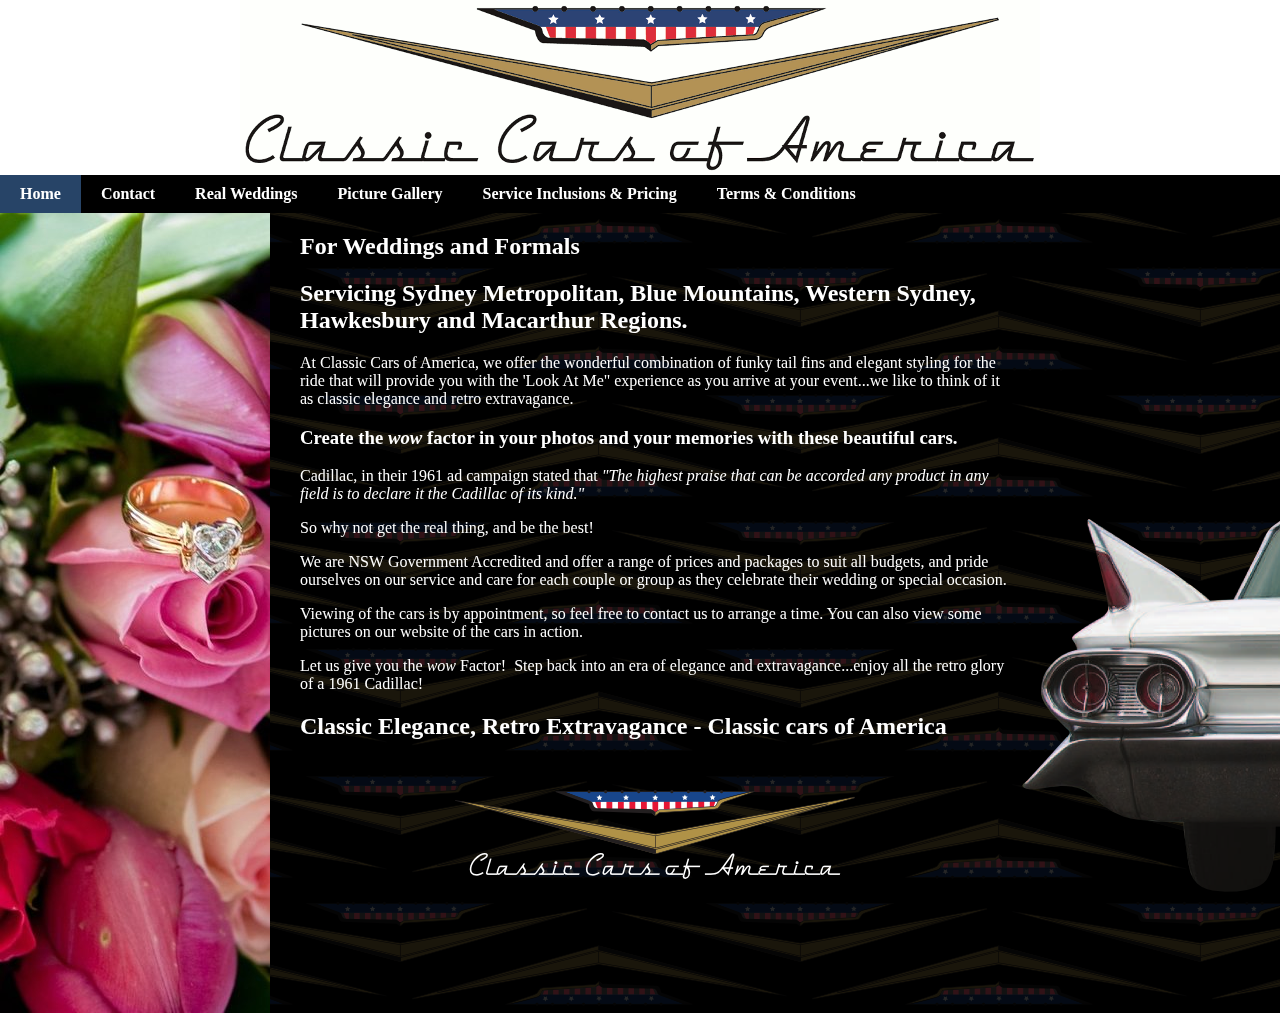
<file: index.html>
<!DOCTYPE html PUBLIC "-//W3C//DTD XHTML 1.0 Strict//EN" "http://www.w3.org/TR/xhtml1/DTD/xhtml1-strict.dtd">
<html xmlns="http://www.w3.org/1999/xhtml" lang="en">
  <head>
    
  
      <title>Classic Cars of America | Home</title>
      <link rel="stylesheet" href="media/css/main.css@v=0.0.1.css" />
      <!--[if lte IE 6]>
      <style type="text/css">
        #overlay{
	    position: absolute;
            top: 220px;
        }
      </style>
      <![endif]-->
    
  <script type="text/javascript" src="media/js/jquery-1.6.min.js"></script>
  <script type="text/javascript" src="media/js/jquery.lightbox-0.5.js"></script>
  <script type="text/javascript" src="media/js/jquery.cycle.js"></script>
  <link rel="stylesheet" type="text/css" href="media/css/jquery.lightbox-0.5.css" media="screen" />
  <script type="text/javascript">
    $(function() {
      $('.gallery a').lightBox();
    });
  </script>
  <script type="text/javascript" src="media/js/jquery.cycle.js"></script>
  <script type="text/javascript">
      $(document).ready(function() {
        $('#slideshow').cycle({
          fx: 'fade' // choose your transition type, ex: fade, scrollUp, shuffle, etc...
        });
      });
  </script>

    <script type="text/javascript">

  var _gaq = _gaq || [];
  _gaq.push(['_setAccount', 'UA-24249014-1']);
  _gaq.push(['_trackPageview']);

  (function() {
    var ga = document.createElement('script'); ga.type = 'text/javascript'; ga.async = true;
    ga.src = ('https:' == document.location.protocol ? 'https://ssl' : 'http://www') + '.google-analytics.com/ga.js';
    var s = document.getElementsByTagName('script')[0]; s.parentNode.insertBefore(ga, s);
  })();

    </script>
  </head>
  <body class="slideshow">
    

    <div id="header">
      <ul class="navigation">
        
        <li><a class="active" href="index.html">Home</a></li><li><a  href="contact/index.html">Contact</a></li><li><a  href="real-weddings/index.html">Real Weddings</a></li><li><a  href="picture-gallery/index.html">Picture Gallery</a></li><li><a  href="service-inclusions-pricing/index.html">Service Inclusions &amp; Pricing</a></li><li><a  href="terms-conditions/index.html">Terms &amp; Conditions</a></li>
      </ul>
    </div>

    <div id="slideshow">
      
    
      
<img src="media/thumbs/uploads/slides/005_1.jpg.270x800_q85_crop.jpg" />

    
      
<img src="media/thumbs/uploads/slides/001b.jpg.270x800_q85_crop.jpg" />

    
      
<img src="media/thumbs/uploads/slides/Miles_Kerry_Sgt_Dave_017.jpg.270x800_q85_crop.jpg" />

    
      
<img src="media/thumbs/uploads/slides/Sue.jpg.270x800_q85_crop.jpg" />

    
      
<img src="media/thumbs/uploads/slides/IMG_0591.JPG.270x800_q85_crop.jpg" />

    
      
<img src="media/thumbs/uploads/slides/IMG_0747.JPG.270x800_q85_crop.jpg" />

    
      
<img src="media/thumbs/uploads/slides/Holding_Hands.jpg.270x800_q85_crop.jpg" />

    

    </div>
    <div id="content">
      
  
    <h2><strong>For Weddings and Formals</strong></h2>
<h2><strong>Servicing Sydney Metropolitan, Blue Mountains, Western Sydney, Hawkesbury and Macarthur Regions.</strong></h2>
<p>At Classic Cars of America, we offer the wonderful combination of funky tail fins and elegant styling for the ride that will provide you with the 'Look At Me" experience as you arrive at your event...we like to think of it as classic elegance and retro extravagance.</p>
<h3><strong>Create the<em> wow</em> factor in your photos and your memories with these beautiful cars.</strong></h3>
<p>Cadillac, in their 1961&nbsp;ad campaign stated&nbsp;that <em>"The highest praise that can be accorded any product in any field is to declare it the Cadillac of its kind."</em></p>
<p>So why not get the real thing, and be the best!</p>
<p>We are NSW&nbsp;Government Accredited and&nbsp;offer a range of prices and packages to suit all budgets, and pride ourselves on our service and care for each couple or group as they celebrate their wedding or special occasion.</p>
<p>Viewing of the cars is by appointment, so feel free to contact&nbsp;us to arrange a time. You can also view some pictures on our website of the cars in action.</p>
<p>Let us give you the&nbsp;<em>wow</em> Factor!&nbsp;&nbsp;Step back into an era of elegance and extravagance...enjoy all the retro glory of a 1961 Cadillac!</p>
<h2><strong>Classic Elegance, Retro Extravagance - Classic cars of America</strong><strong></strong></h2>
  

      <div style="text-align: center; clear: both;"><img src="media/images/signature_white.png" alt="Classic Cars of America" style="margin-top: 30px;" /></div>
    </div>

    <img id="overlay" src="media/images/rear.png" alt="" />

    
  </body>
</html>
</file>
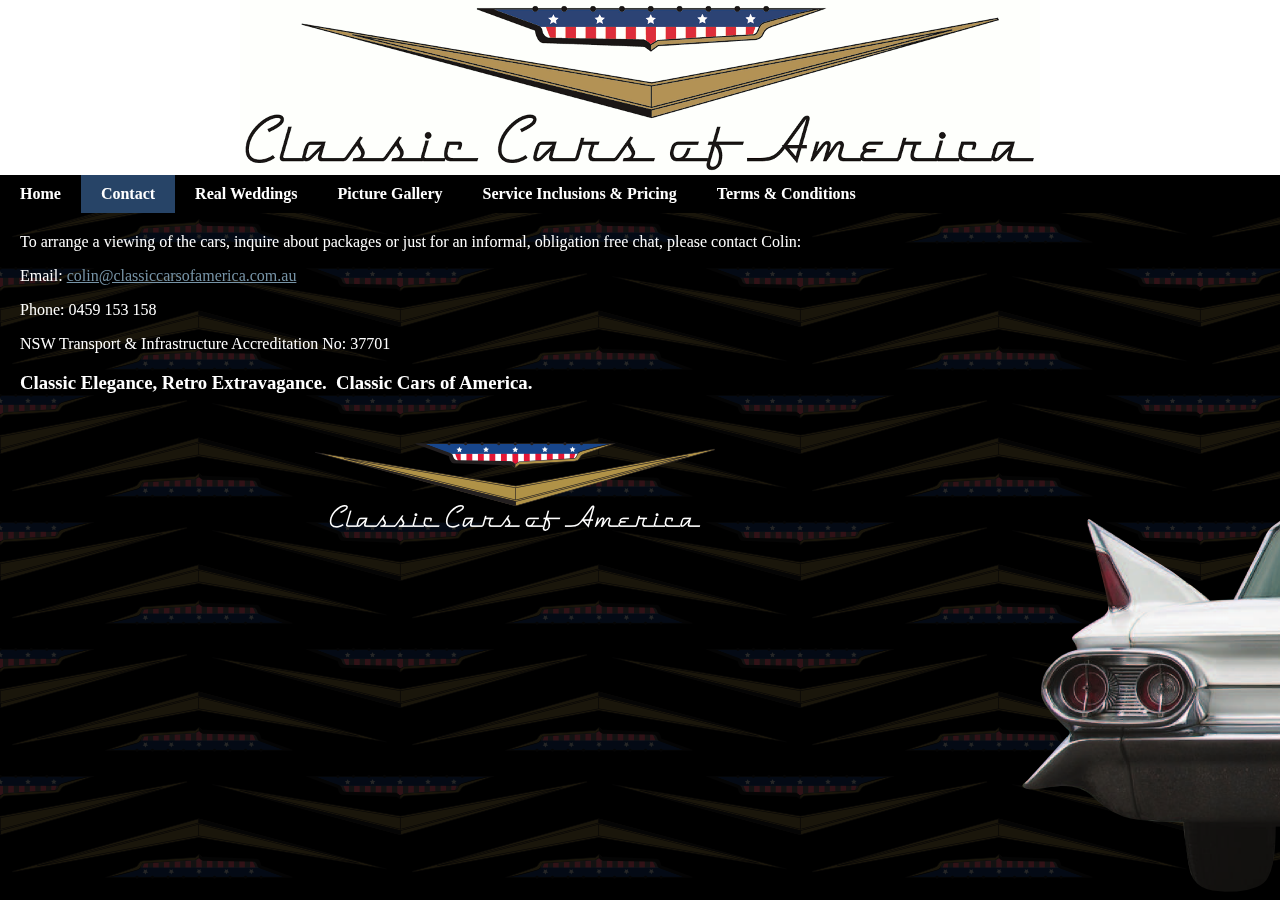
<file: contact/index.html>
<!DOCTYPE html PUBLIC "-//W3C//DTD XHTML 1.0 Strict//EN" "http://www.w3.org/TR/xhtml1/DTD/xhtml1-strict.dtd">
<html xmlns="http://www.w3.org/1999/xhtml" lang="en">
  <head>
    
  
      <title>Classic Cars of America | Contact</title>
      <link rel="stylesheet" href="../media/css/main.css@v=0.0.1.css" />
      <!--[if lte IE 6]>
      <style type="text/css">
        #overlay{
	    position: absolute;
            top: 220px;
        }
      </style>
      <![endif]-->
    
  <script type="text/javascript" src="../media/js/jquery-1.6.min.js"></script>
  <script type="text/javascript" src="../media/js/jquery.lightbox-0.5.js"></script>
  <link rel="stylesheet" type="text/css" href="../media/css/jquery.lightbox-0.5.css" media="screen" />
  <script type="text/javascript">
    $(function() {
      $('.gallery a').lightBox();
    });
  </script>

    <script type="text/javascript">

  var _gaq = _gaq || [];
  _gaq.push(['_setAccount', 'UA-24249014-1']);
  _gaq.push(['_trackPageview']);

  (function() {
    var ga = document.createElement('script'); ga.type = 'text/javascript'; ga.async = true;
    ga.src = ('https:' == document.location.protocol ? 'https://ssl' : 'http://www') + '.google-analytics.com/ga.js';
    var s = document.getElementsByTagName('script')[0]; s.parentNode.insertBefore(ga, s);
  })();

    </script>
  </head>
  <body class="">
    

    <div id="header">
      <ul class="navigation">
        
        <li><a  href="../index.html">Home</a></li><li><a class="active" href="index.html">Contact</a></li><li><a  href="../real-weddings/index.html">Real Weddings</a></li><li><a  href="../picture-gallery/index.html">Picture Gallery</a></li><li><a  href="../service-inclusions-pricing/index.html">Service Inclusions &amp; Pricing</a></li><li><a  href="../terms-conditions/index.html">Terms &amp; Conditions</a></li>
      </ul>
    </div>

    <div id="slideshow">
      

      
    </div>
    <div id="content">
      
  
    <p>To arrange a viewing of the cars, inquire about packages or just for an informal, obligation free chat, please contact Colin:</p>
<p>Email: <a href="mailto:colin@classiccarsofamerica.com.au">colin@classiccarsofamerica.com.au</a></p>
<p>Phone: 0459 153 158</p>
<p>NSW Transport &amp; Infrastructure Accreditation No: 37701</p>
<h3>Classic Elegance, Retro Extravagance.&nbsp; Classic Cars of America.</h3>
  

      <div style="text-align: center; clear: both;"><img src="../media/images/signature_white.png" alt="Classic Cars of America" style="margin-top: 30px;" /></div>
    </div>

    <img id="overlay" src="../media/images/rear.png" alt="" />

    
  </body>
</html>
</file>
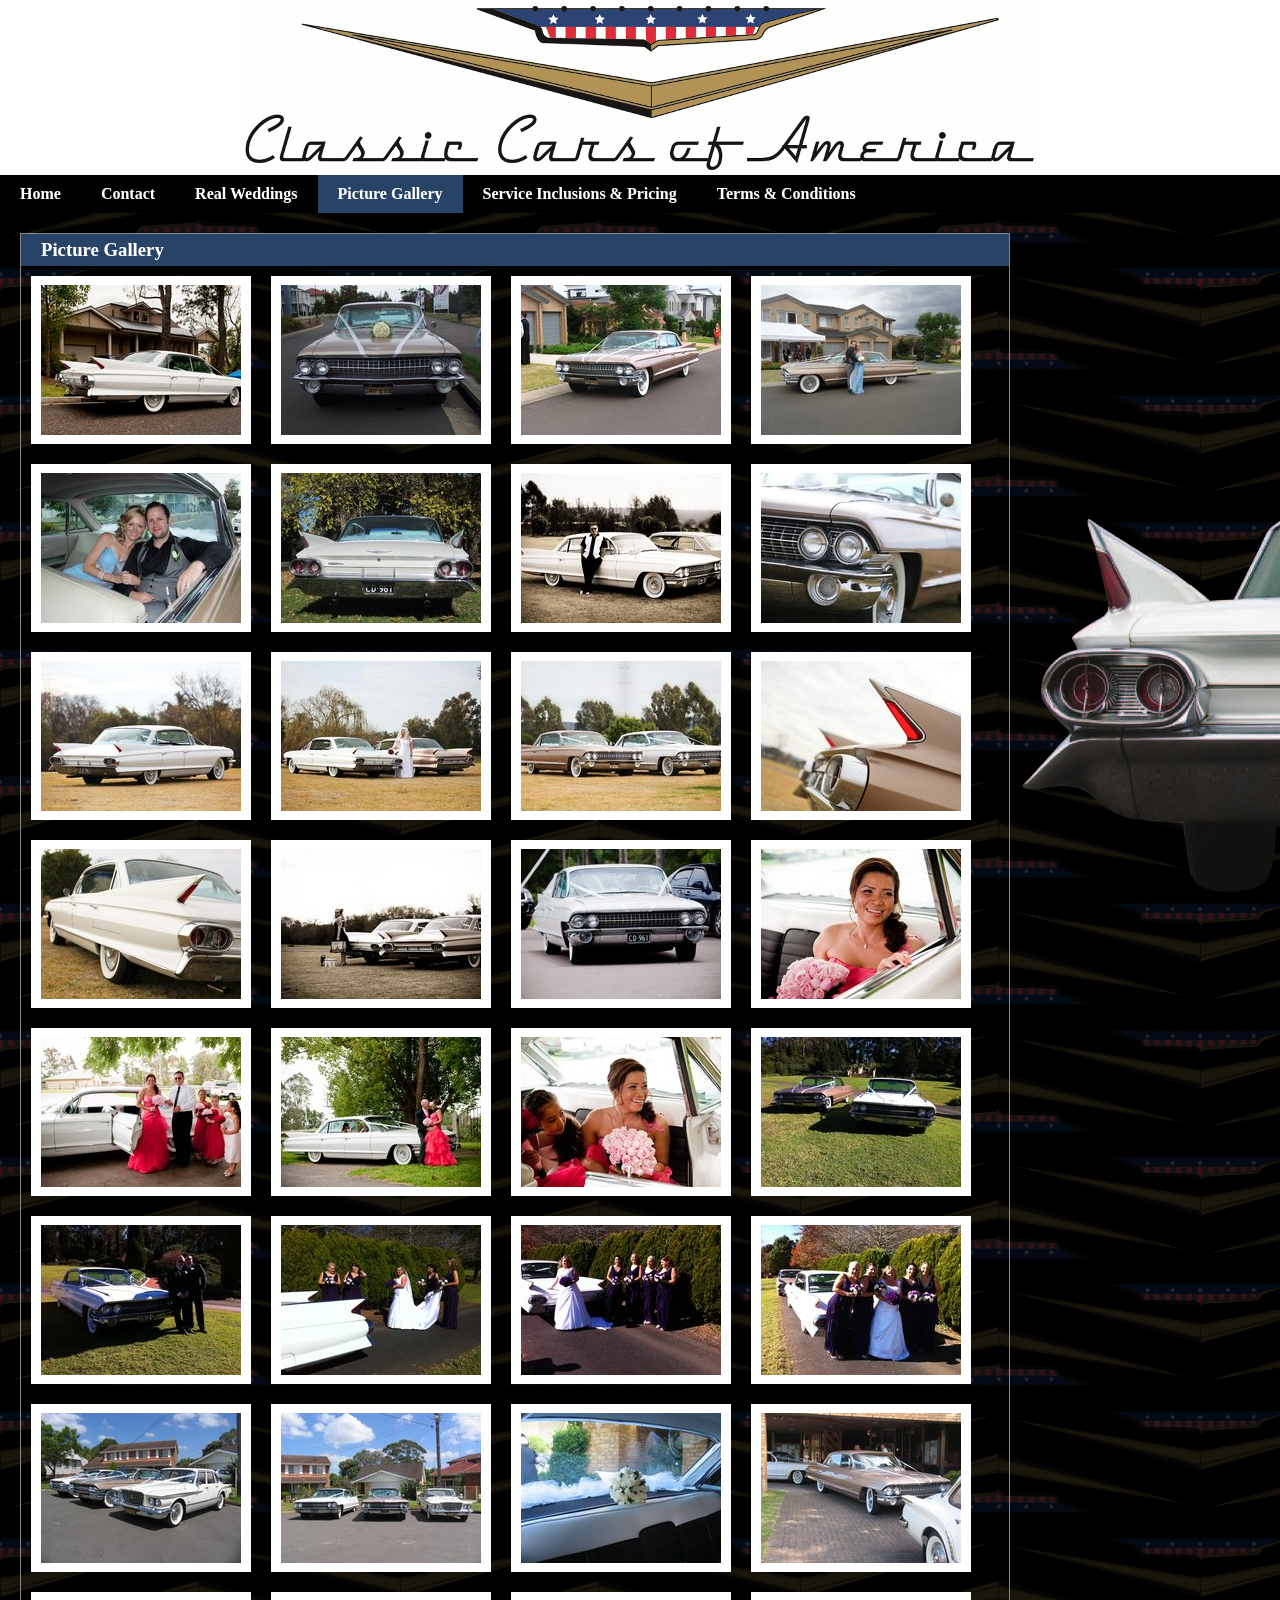
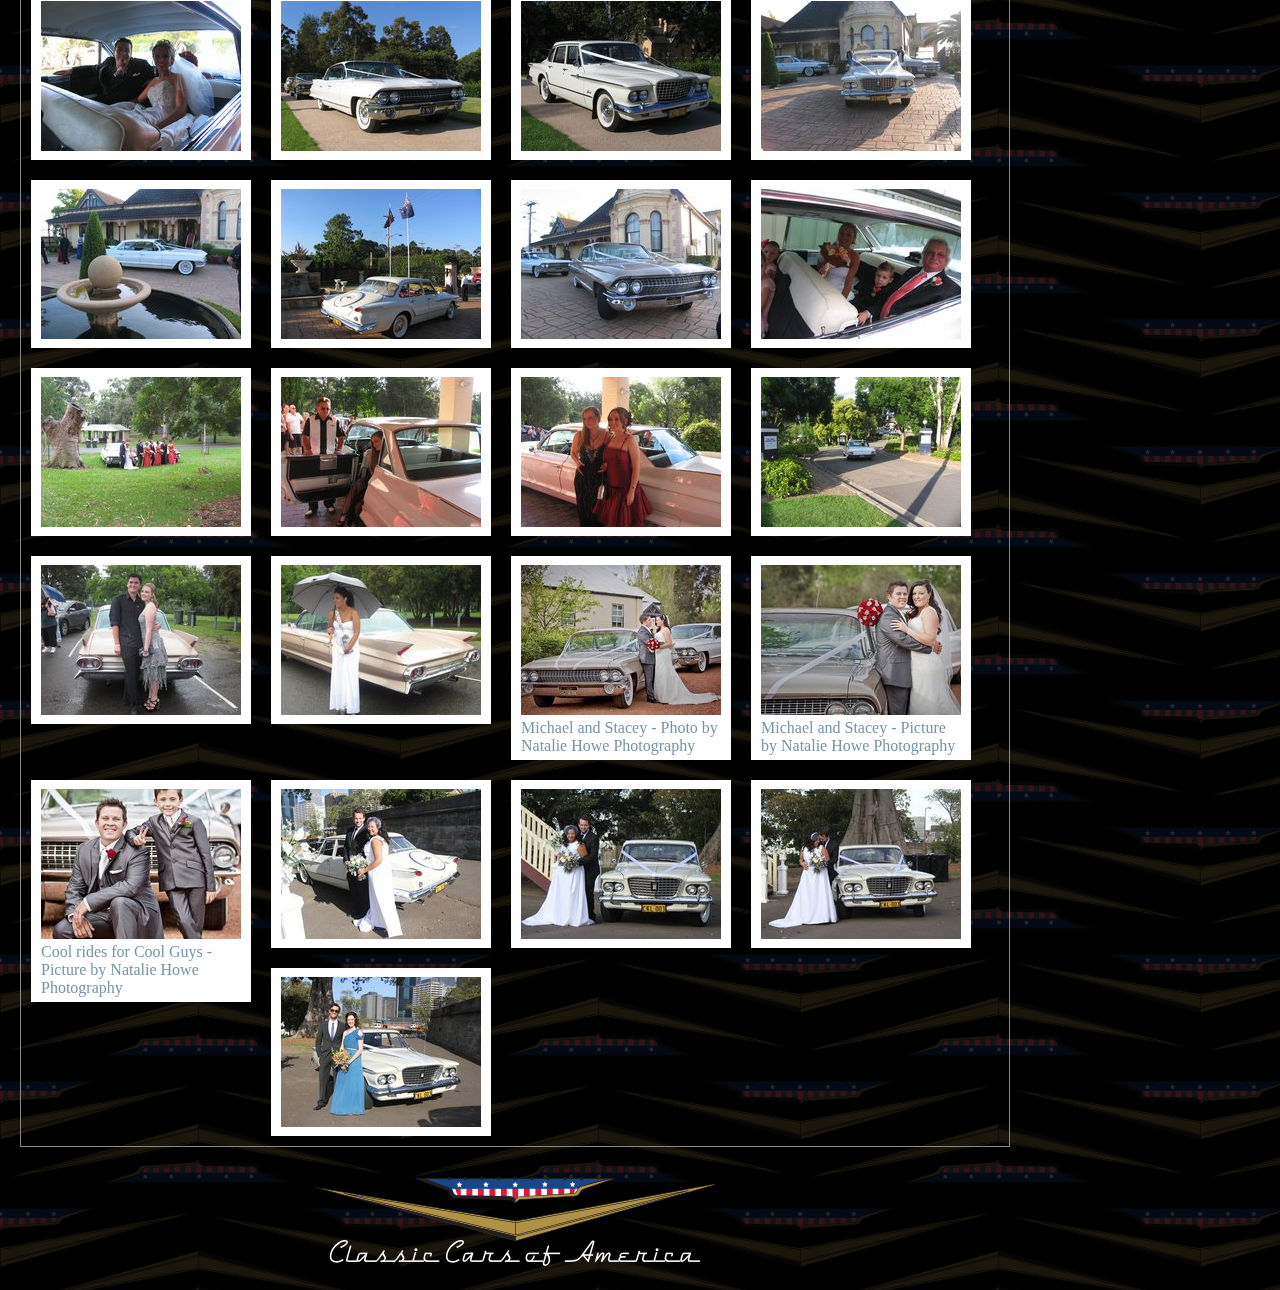
<file: picture-gallery/index.html>
<!DOCTYPE html PUBLIC "-//W3C//DTD XHTML 1.0 Strict//EN" "http://www.w3.org/TR/xhtml1/DTD/xhtml1-strict.dtd">
<html xmlns="http://www.w3.org/1999/xhtml" lang="en">
  <head>
    
  
      <title>Classic Cars of America | Picture Gallery</title>
      <link rel="stylesheet" href="../media/css/main.css@v=0.0.1.css" />
      <!--[if lte IE 6]>
      <style type="text/css">
        #overlay{
	    position: absolute;
            top: 220px;
        }
      </style>
      <![endif]-->
    
  <script type="text/javascript" src="../media/js/jquery-1.6.min.js"></script>
  <script type="text/javascript" src="../media/js/jquery.lightbox-0.5.js"></script>
  <link rel="stylesheet" type="text/css" href="../media/css/jquery.lightbox-0.5.css" media="screen" />
  <script type="text/javascript">
    $(function() {
      $('.gallery a').lightBox();
    });
  </script>

    <script type="text/javascript">

  var _gaq = _gaq || [];
  _gaq.push(['_setAccount', 'UA-24249014-1']);
  _gaq.push(['_trackPageview']);

  (function() {
    var ga = document.createElement('script'); ga.type = 'text/javascript'; ga.async = true;
    ga.src = ('https:' == document.location.protocol ? 'https://ssl' : 'http://www') + '.google-analytics.com/ga.js';
    var s = document.getElementsByTagName('script')[0]; s.parentNode.insertBefore(ga, s);
  })();

    </script>
  </head>
  <body class="">
    

    <div id="header">
      <ul class="navigation">
        
        <li><a  href="../index.html">Home</a></li><li><a  href="../contact/index.html">Contact</a></li><li><a  href="../real-weddings/index.html">Real Weddings</a></li><li><a class="active" href="index.html">Picture Gallery</a></li><li><a  href="../service-inclusions-pricing/index.html">Service Inclusions &amp; Pricing</a></li><li><a  href="../terms-conditions/index.html">Terms &amp; Conditions</a></li>
      </ul>
    </div>

    <div id="slideshow">
      

      
    </div>
    <div id="content">
      
  
    
<div class="gallery">
  
    <h3>Picture Gallery</h3>
  
  
    <div class="gallery_photo">
      <a href="../media/thumbs/uploads/gallery_photos/2011-12-18--11-25-38e.jpg.800x800_q85.jpg">
        <img src="../media/thumbs/uploads/gallery_photos/2011-12-18--11-25-38e.jpg.200x150_q85_crop_upscale.jpg" title="" />
        
      </a>
    </div>
  
    <div class="gallery_photo">
      <a href="../media/thumbs/uploads/gallery_photos/DSCF0537_-_Copy_1.JPG.800x800_q85.jpg">
        <img src="../media/thumbs/uploads/gallery_photos/DSCF0537_-_Copy_1.JPG.200x150_q85_crop_upscale.jpg" title="" />
        
      </a>
    </div>
  
    <div class="gallery_photo">
      <a href="../media/thumbs/uploads/gallery_photos/Feb_2011_014e.jpg.800x800_q85.jpg">
        <img src="../media/thumbs/uploads/gallery_photos/Feb_2011_014e.jpg.200x150_q85_crop_upscale.jpg" title="" />
        
      </a>
    </div>
  
    <div class="gallery_photo">
      <a href="../media/thumbs/uploads/gallery_photos/SAM_1535.JPG.800x800_q85.jpg">
        <img src="../media/thumbs/uploads/gallery_photos/SAM_1535.JPG.200x150_q85_crop_upscale.jpg" title="" />
        
      </a>
    </div>
  
    <div class="gallery_photo">
      <a href="../media/thumbs/uploads/gallery_photos/DSCF0549_-_Copy_1.JPG.800x800_q85.jpg">
        <img src="../media/thumbs/uploads/gallery_photos/DSCF0549_-_Copy_1.JPG.200x150_q85_crop_upscale.jpg" title="" />
        
      </a>
    </div>
  
    <div class="gallery_photo">
      <a href="../media/thumbs/uploads/gallery_photos/IMG_0349_1.JPG.800x800_q85.jpg">
        <img src="../media/thumbs/uploads/gallery_photos/IMG_0349_1.JPG.200x150_q85_crop_upscale.jpg" title="" />
        
      </a>
    </div>
  
    <div class="gallery_photo">
      <a href="../media/thumbs/uploads/gallery_photos/LC-60e.jpg.800x800_q85.jpg">
        <img src="../media/thumbs/uploads/gallery_photos/LC-60e.jpg.200x150_q85_crop_upscale.jpg" title="" />
        
      </a>
    </div>
  
    <div class="gallery_photo">
      <a href="../media/thumbs/uploads/gallery_photos/LC-1e.jpg.800x800_q85.jpg">
        <img src="../media/thumbs/uploads/gallery_photos/LC-1e.jpg.200x150_q85_crop_upscale.jpg" title="" />
        
      </a>
    </div>
  
    <div class="gallery_photo">
      <a href="../media/thumbs/uploads/gallery_photos/LC-4e.jpg.800x800_q85.jpg">
        <img src="../media/thumbs/uploads/gallery_photos/LC-4e.jpg.200x150_q85_crop_upscale.jpg" title="" />
        
      </a>
    </div>
  
    <div class="gallery_photo">
      <a href="../media/thumbs/uploads/gallery_photos/LC-7e.jpg.800x800_q85.jpg">
        <img src="../media/thumbs/uploads/gallery_photos/LC-7e.jpg.200x150_q85_crop_upscale.jpg" title="" />
        
      </a>
    </div>
  
    <div class="gallery_photo">
      <a href="../media/thumbs/uploads/gallery_photos/LC-10e.jpg.800x800_q85.jpg">
        <img src="../media/thumbs/uploads/gallery_photos/LC-10e.jpg.200x150_q85_crop_upscale.jpg" title="" />
        
      </a>
    </div>
  
    <div class="gallery_photo">
      <a href="../media/thumbs/uploads/gallery_photos/LC-16e_1.jpg.800x800_q85.jpg">
        <img src="../media/thumbs/uploads/gallery_photos/LC-16e_1.jpg.200x150_q85_crop_upscale.jpg" title="" />
        
      </a>
    </div>
  
    <div class="gallery_photo">
      <a href="../media/thumbs/uploads/gallery_photos/LC-30e.jpg.800x800_q85.jpg">
        <img src="../media/thumbs/uploads/gallery_photos/LC-30e.jpg.200x150_q85_crop_upscale.jpg" title="" />
        
      </a>
    </div>
  
    <div class="gallery_photo">
      <a href="../media/thumbs/uploads/gallery_photos/LC-37e.jpg.800x800_q85.jpg">
        <img src="../media/thumbs/uploads/gallery_photos/LC-37e.jpg.200x150_q85_crop_upscale.jpg" title="" />
        
      </a>
    </div>
  
    <div class="gallery_photo">
      <a href="../media/thumbs/uploads/gallery_photos/2011-12-18--12-01-28.jpg.800x800_q85.jpg">
        <img src="../media/thumbs/uploads/gallery_photos/2011-12-18--12-01-28.jpg.200x150_q85_crop_upscale.jpg" title="" />
        
      </a>
    </div>
  
    <div class="gallery_photo">
      <a href="../media/thumbs/uploads/gallery_photos/2011-12-18--12-03-23-002.jpg.800x800_q85.jpg">
        <img src="../media/thumbs/uploads/gallery_photos/2011-12-18--12-03-23-002.jpg.200x150_q85_crop_upscale.jpg" title="" />
        
      </a>
    </div>
  
    <div class="gallery_photo">
      <a href="../media/thumbs/uploads/gallery_photos/2011-12-18--12-05-17.jpg.800x800_q85.jpg">
        <img src="../media/thumbs/uploads/gallery_photos/2011-12-18--12-05-17.jpg.200x150_q85_crop_upscale.jpg" title="" />
        
      </a>
    </div>
  
    <div class="gallery_photo">
      <a href="../media/thumbs/uploads/gallery_photos/2011-12-18--12-55-50.jpg.800x800_q85.jpg">
        <img src="../media/thumbs/uploads/gallery_photos/2011-12-18--12-55-50.jpg.200x150_q85_crop_upscale.jpg" title="" />
        
      </a>
    </div>
  
    <div class="gallery_photo">
      <a href="../media/thumbs/uploads/gallery_photos/2011-12-18--12-02-31e.jpg.800x800_q85.jpg">
        <img src="../media/thumbs/uploads/gallery_photos/2011-12-18--12-02-31e.jpg.200x150_q85_crop_upscale.jpg" title="" />
        
      </a>
    </div>
  
    <div class="gallery_photo">
      <a href="../media/thumbs/uploads/gallery_photos/2012-05-26_11.32.23.jpg.800x800_q85.jpg">
        <img src="../media/thumbs/uploads/gallery_photos/2012-05-26_11.32.23.jpg.200x150_q85_crop_upscale.jpg" title="" />
        
      </a>
    </div>
  
    <div class="gallery_photo">
      <a href="../media/thumbs/uploads/gallery_photos/2012-05-26_11.46.48.jpg.800x800_q85.jpg">
        <img src="../media/thumbs/uploads/gallery_photos/2012-05-26_11.46.48.jpg.200x150_q85_crop_upscale.jpg" title="" />
        
      </a>
    </div>
  
    <div class="gallery_photo">
      <a href="../media/thumbs/uploads/gallery_photos/2012-05-26_11.58.15.jpg.800x800_q85.jpg">
        <img src="../media/thumbs/uploads/gallery_photos/2012-05-26_11.58.15.jpg.200x150_q85_crop_upscale.jpg" title="" />
        
      </a>
    </div>
  
    <div class="gallery_photo">
      <a href="../media/thumbs/uploads/gallery_photos/2012-05-26_11.59.21.jpg.800x800_q85.jpg">
        <img src="../media/thumbs/uploads/gallery_photos/2012-05-26_11.59.21.jpg.200x150_q85_crop_upscale.jpg" title="" />
        
      </a>
    </div>
  
    <div class="gallery_photo">
      <a href="../media/thumbs/uploads/gallery_photos/2012-05-26_11.59.51.jpg.800x800_q85.jpg">
        <img src="../media/thumbs/uploads/gallery_photos/2012-05-26_11.59.51.jpg.200x150_q85_crop_upscale.jpg" title="" />
        
      </a>
    </div>
  
    <div class="gallery_photo">
      <a href="../media/thumbs/uploads/gallery_photos/028.JPG.800x800_q85.jpg">
        <img src="../media/thumbs/uploads/gallery_photos/028.JPG.200x150_q85_crop_upscale.jpg" title="" />
        
      </a>
    </div>
  
    <div class="gallery_photo">
      <a href="../media/thumbs/uploads/gallery_photos/031.JPG.800x800_q85.jpg">
        <img src="../media/thumbs/uploads/gallery_photos/031.JPG.200x150_q85_crop_upscale.jpg" title="" />
        
      </a>
    </div>
  
    <div class="gallery_photo">
      <a href="../media/thumbs/uploads/gallery_photos/037.JPG.800x800_q85.jpg">
        <img src="../media/thumbs/uploads/gallery_photos/037.JPG.200x150_q85_crop_upscale.jpg" title="" />
        
      </a>
    </div>
  
    <div class="gallery_photo">
      <a href="../media/thumbs/uploads/gallery_photos/039.JPG.800x800_q85.jpg">
        <img src="../media/thumbs/uploads/gallery_photos/039.JPG.200x150_q85_crop_upscale.jpg" title="" />
        
      </a>
    </div>
  
    <div class="gallery_photo">
      <a href="../media/thumbs/uploads/gallery_photos/056.JPG.800x800_q85.jpg">
        <img src="../media/thumbs/uploads/gallery_photos/056.JPG.200x150_q85_crop_upscale.jpg" title="" />
        
      </a>
    </div>
  
    <div class="gallery_photo">
      <a href="../media/thumbs/uploads/gallery_photos/058.JPG.800x800_q85.jpg">
        <img src="../media/thumbs/uploads/gallery_photos/058.JPG.200x150_q85_crop_upscale.jpg" title="" />
        
      </a>
    </div>
  
    <div class="gallery_photo">
      <a href="../media/thumbs/uploads/gallery_photos/061.JPG.800x800_q85.jpg">
        <img src="../media/thumbs/uploads/gallery_photos/061.JPG.200x150_q85_crop_upscale.jpg" title="" />
        
      </a>
    </div>
  
    <div class="gallery_photo">
      <a href="../media/thumbs/uploads/gallery_photos/080.JPG.800x800_q85.jpg">
        <img src="../media/thumbs/uploads/gallery_photos/080.JPG.200x150_q85_crop_upscale.jpg" title="" />
        
      </a>
    </div>
  
    <div class="gallery_photo">
      <a href="../media/thumbs/uploads/gallery_photos/079.JPG.800x800_q85.jpg">
        <img src="../media/thumbs/uploads/gallery_photos/079.JPG.200x150_q85_crop_upscale.jpg" title="" />
        
      </a>
    </div>
  
    <div class="gallery_photo">
      <a href="../media/thumbs/uploads/gallery_photos/085.JPG.800x800_q85.jpg">
        <img src="../media/thumbs/uploads/gallery_photos/085.JPG.200x150_q85_crop_upscale.jpg" title="" />
        
      </a>
    </div>
  
    <div class="gallery_photo">
      <a href="../media/thumbs/uploads/gallery_photos/097.JPG.800x800_q85.jpg">
        <img src="../media/thumbs/uploads/gallery_photos/097.JPG.200x150_q85_crop_upscale.jpg" title="" />
        
      </a>
    </div>
  
    <div class="gallery_photo">
      <a href="../media/thumbs/uploads/gallery_photos/127.JPG.800x800_q85.jpg">
        <img src="../media/thumbs/uploads/gallery_photos/127.JPG.200x150_q85_crop_upscale.jpg" title="" />
        
      </a>
    </div>
  
    <div class="gallery_photo">
      <a href="../media/thumbs/uploads/gallery_photos/145.JPG.800x800_q85.jpg">
        <img src="../media/thumbs/uploads/gallery_photos/145.JPG.200x150_q85_crop_upscale.jpg" title="" />
        
      </a>
    </div>
  
    <div class="gallery_photo">
      <a href="../media/thumbs/uploads/gallery_photos/Nov_2011_024.JPG.800x800_q85.jpg">
        <img src="../media/thumbs/uploads/gallery_photos/Nov_2011_024.JPG.200x150_q85_crop_upscale.jpg" title="" />
        
      </a>
    </div>
  
    <div class="gallery_photo">
      <a href="../media/thumbs/uploads/gallery_photos/Nov_2011_025.JPG.800x800_q85.jpg">
        <img src="../media/thumbs/uploads/gallery_photos/Nov_2011_025.JPG.200x150_q85_crop_upscale.jpg" title="" />
        
      </a>
    </div>
  
    <div class="gallery_photo">
      <a href="../media/thumbs/uploads/gallery_photos/Nov_2011_009.JPG.800x800_q85.jpg">
        <img src="../media/thumbs/uploads/gallery_photos/Nov_2011_009.JPG.200x150_q85_crop_upscale.jpg" title="" />
        
      </a>
    </div>
  
    <div class="gallery_photo">
      <a href="../media/thumbs/uploads/gallery_photos/IMG_0893.JPG.800x800_q85.jpg">
        <img src="../media/thumbs/uploads/gallery_photos/IMG_0893.JPG.200x150_q85_crop_upscale.jpg" title="" />
        
      </a>
    </div>
  
    <div class="gallery_photo">
      <a href="../media/thumbs/uploads/gallery_photos/IMG_0902.JPG.800x800_q85.jpg">
        <img src="../media/thumbs/uploads/gallery_photos/IMG_0902.JPG.200x150_q85_crop_upscale.jpg" title="" />
        
      </a>
    </div>
  
    <div class="gallery_photo">
      <a href="../media/thumbs/uploads/gallery_photos/Michael_and_Stacey1_1.JPG.800x800_q85.jpg">
        <img src="../media/thumbs/uploads/gallery_photos/Michael_and_Stacey1_1.JPG.200x150_q85_crop_upscale.jpg" title="Michael and Stacey - Photo by Natalie Howe Photography" />
        
          <span class="caption">Michael and Stacey - Photo by Natalie Howe Photography</span>
        
      </a>
    </div>
  
    <div class="gallery_photo">
      <a href="../media/thumbs/uploads/gallery_photos/Michael_and_Stacey_3.JPG.800x800_q85.jpg">
        <img src="../media/thumbs/uploads/gallery_photos/Michael_and_Stacey_3.JPG.200x150_q85_crop_upscale.jpg" title="Michael and Stacey - Picture by Natalie Howe Photography" />
        
          <span class="caption">Michael and Stacey - Picture by Natalie Howe Photography</span>
        
      </a>
    </div>
  
    <div class="gallery_photo">
      <a href="../media/thumbs/uploads/gallery_photos/Michael_mini_me.JPG.800x800_q85.jpg">
        <img src="../media/thumbs/uploads/gallery_photos/Michael_mini_me.JPG.200x150_q85_crop_upscale.jpg" title="Cool rides for Cool Guys - Picture by Natalie Howe Photography" />
        
          <span class="caption">Cool rides for Cool Guys - Picture by Natalie Howe Photography</span>
        
      </a>
    </div>
  
    <div class="gallery_photo">
      <a href="../media/thumbs/uploads/gallery_photos/IMG_5092e.jpg.800x800_q85.jpg">
        <img src="../media/thumbs/uploads/gallery_photos/IMG_5092e.jpg.200x150_q85_crop_upscale.jpg" title="" />
        
      </a>
    </div>
  
    <div class="gallery_photo">
      <a href="../media/thumbs/uploads/gallery_photos/IMG_5114e.jpg.800x800_q85.jpg">
        <img src="../media/thumbs/uploads/gallery_photos/IMG_5114e.jpg.200x150_q85_crop_upscale.jpg" title="" />
        
      </a>
    </div>
  
    <div class="gallery_photo">
      <a href="../media/thumbs/uploads/gallery_photos/IMG_5120e.jpg.800x800_q85.jpg">
        <img src="../media/thumbs/uploads/gallery_photos/IMG_5120e.jpg.200x150_q85_crop_upscale.jpg" title="" />
        
      </a>
    </div>
  
    <div class="gallery_photo">
      <a href="../media/thumbs/uploads/gallery_photos/IMG_5128e.jpg.800x800_q85.jpg">
        <img src="../media/thumbs/uploads/gallery_photos/IMG_5128e.jpg.200x150_q85_crop_upscale.jpg" title="" />
        
      </a>
    </div>
  
  <div style="clear: both;"></div>
</div>

  

      <div style="text-align: center; clear: both;"><img src="../media/images/signature_white.png" alt="Classic Cars of America" style="margin-top: 30px;" /></div>
    </div>

    <img id="overlay" src="../media/images/rear.png" alt="" />

    
  </body>
</html>
</file>
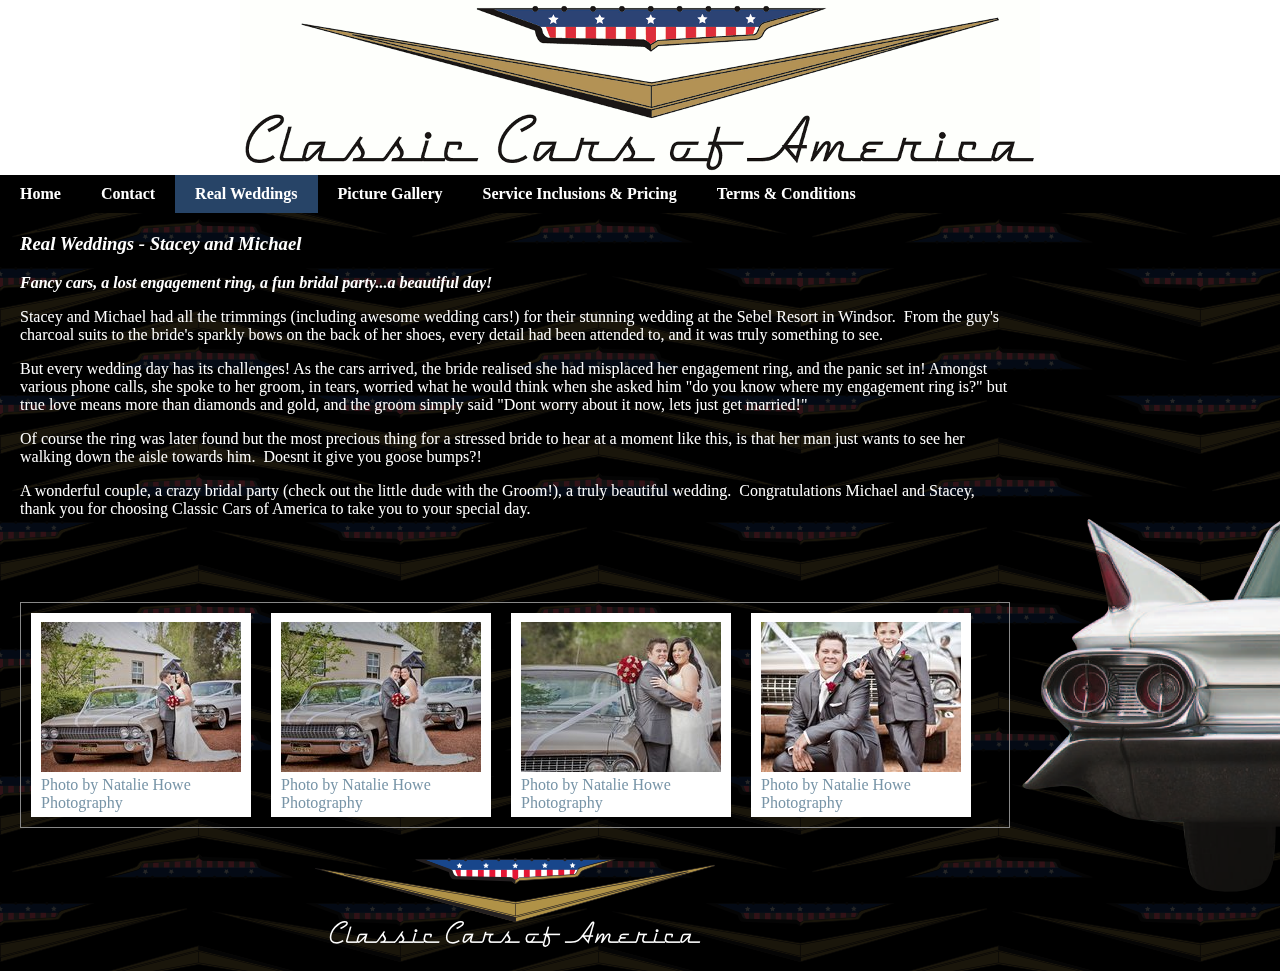
<file: real-weddings/index.html>
<!DOCTYPE html PUBLIC "-//W3C//DTD XHTML 1.0 Strict//EN" "http://www.w3.org/TR/xhtml1/DTD/xhtml1-strict.dtd">
<html xmlns="http://www.w3.org/1999/xhtml" lang="en">
  <head>
    
  
      <title>Classic Cars of America | Real Weddings</title>
      <link rel="stylesheet" href="../media/css/main.css@v=0.0.1.css" />
      <!--[if lte IE 6]>
      <style type="text/css">
        #overlay{
	    position: absolute;
            top: 220px;
        }
      </style>
      <![endif]-->
    
  <script type="text/javascript" src="../media/js/jquery-1.6.min.js"></script>
  <script type="text/javascript" src="../media/js/jquery.lightbox-0.5.js"></script>
  <link rel="stylesheet" type="text/css" href="../media/css/jquery.lightbox-0.5.css" media="screen" />
  <script type="text/javascript">
    $(function() {
      $('.gallery a').lightBox();
    });
  </script>

    <script type="text/javascript">

  var _gaq = _gaq || [];
  _gaq.push(['_setAccount', 'UA-24249014-1']);
  _gaq.push(['_trackPageview']);

  (function() {
    var ga = document.createElement('script'); ga.type = 'text/javascript'; ga.async = true;
    ga.src = ('https:' == document.location.protocol ? 'https://ssl' : 'http://www') + '.google-analytics.com/ga.js';
    var s = document.getElementsByTagName('script')[0]; s.parentNode.insertBefore(ga, s);
  })();

    </script>
  </head>
  <body class="">
    

    <div id="header">
      <ul class="navigation">
        
        <li><a  href="../index.html">Home</a></li><li><a  href="../contact/index.html">Contact</a></li><li><a class="active" href="index.html">Real Weddings</a></li><li><a  href="../picture-gallery/index.html">Picture Gallery</a></li><li><a  href="../service-inclusions-pricing/index.html">Service Inclusions &amp; Pricing</a></li><li><a  href="../terms-conditions/index.html">Terms &amp; Conditions</a></li>
      </ul>
    </div>

    <div id="slideshow">
      

      
    </div>
    <div id="content">
      
  
    <h3><em><strong>Real Weddings - Stacey and Michael</strong></em></h3>
<p><strong><em>Fancy cars, a lost engagement ring, a&nbsp;fun bridal party...a beautiful day!</em></strong></p>
<p>Stacey and Michael had all the trimmings&nbsp;(including awesome wedding cars!)&nbsp;for their stunning wedding at the Sebel Resort in Windsor.&nbsp; From the guy's charcoal suits to the bride's&nbsp;sparkly bows on the back of her shoes, every detail had been attended to, and it was&nbsp;truly something to see.</p>
<p>But every wedding day has its challenges! As the cars arrived, the bride&nbsp;realised she had misplaced her engagement ring, and the panic set in! Amongst various phone calls, she spoke to her groom, in tears, worried&nbsp;what he would think when she asked him "do you know where my engagement ring is?" but true love means more than diamonds and gold, and the groom simply said "Dont worry about it now, lets just get married!"</p>
<p>Of course the ring was later found but the most precious thing for&nbsp;a stressed bride to hear at a moment like this, is that her man just wants to see her walking down the aisle towards him.&nbsp; Doesnt it give you goose bumps?!</p>
<p>A wonderful couple, a crazy bridal party (check out the little dude with the Groom!), a truly beautiful wedding.&nbsp; Congratulations Michael and Stacey, thank you for choosing Classic Cars of America to&nbsp;take you to your special day.&nbsp;</p>
<p>&nbsp;</p>
<p>&nbsp;</p>
  
    
<div class="gallery">
  
  
    <div class="gallery_photo">
      <a href="../media/thumbs/uploads/gallery_photos/Michael_and_Stacey1_3.JPG.800x800_q85.jpg">
        <img src="../media/thumbs/uploads/gallery_photos/Michael_and_Stacey1_3.JPG.200x150_q85_crop_upscale.jpg" title="Photo by Natalie Howe Photography" />
        
          <span class="caption">Photo by Natalie Howe Photography</span>
        
      </a>
    </div>
  
    <div class="gallery_photo">
      <a href="../media/thumbs/uploads/gallery_photos/Michael_and_Stacey_2.JPG.800x800_q85.jpg">
        <img src="../media/thumbs/uploads/gallery_photos/Michael_and_Stacey_2.JPG.200x150_q85_crop_upscale.jpg" title="Photo by Natalie Howe Photography" />
        
          <span class="caption">Photo by Natalie Howe Photography</span>
        
      </a>
    </div>
  
    <div class="gallery_photo">
      <a href="../media/thumbs/uploads/gallery_photos/Michael_and_Stacey_3_1.JPG.800x800_q85.jpg">
        <img src="../media/thumbs/uploads/gallery_photos/Michael_and_Stacey_3_1.JPG.200x150_q85_crop_upscale.jpg" title="Photo by Natalie Howe Photography" />
        
          <span class="caption">Photo by Natalie Howe Photography</span>
        
      </a>
    </div>
  
    <div class="gallery_photo">
      <a href="../media/thumbs/uploads/gallery_photos/Michael_mini_me_1.JPG.800x800_q85.jpg">
        <img src="../media/thumbs/uploads/gallery_photos/Michael_mini_me_1.JPG.200x150_q85_crop_upscale.jpg" title="Photo by Natalie Howe Photography" />
        
          <span class="caption">Photo by Natalie Howe Photography</span>
        
      </a>
    </div>
  
  <div style="clear: both;"></div>
</div>

  

      <div style="text-align: center; clear: both;"><img src="../media/images/signature_white.png" alt="Classic Cars of America" style="margin-top: 30px;" /></div>
    </div>

    <img id="overlay" src="../media/images/rear.png" alt="" />

    
  </body>
</html>
</file>
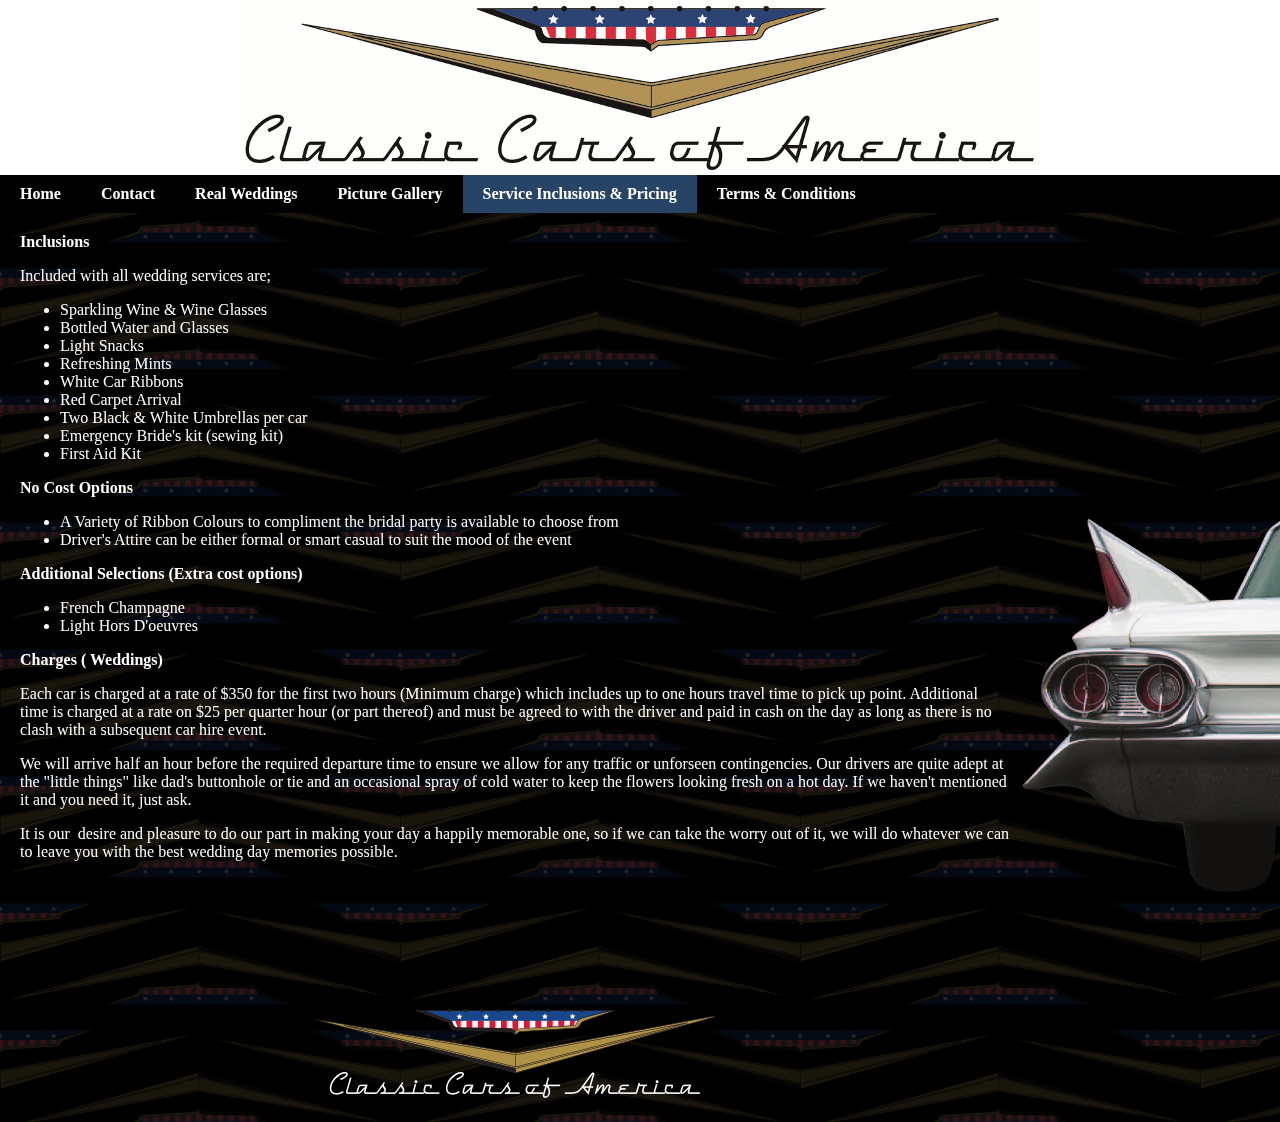
<file: service-inclusions-pricing/index.html>
<!DOCTYPE html PUBLIC "-//W3C//DTD XHTML 1.0 Strict//EN" "http://www.w3.org/TR/xhtml1/DTD/xhtml1-strict.dtd">
<html xmlns="http://www.w3.org/1999/xhtml" lang="en">
  <head>
    
  
      <title>Classic Cars of America | Service Inclusions &amp; Pricing</title>
      <link rel="stylesheet" href="../media/css/main.css@v=0.0.1.css" />
      <!--[if lte IE 6]>
      <style type="text/css">
        #overlay{
	    position: absolute;
            top: 220px;
        }
      </style>
      <![endif]-->
    
  <script type="text/javascript" src="../media/js/jquery-1.6.min.js"></script>
  <script type="text/javascript" src="../media/js/jquery.lightbox-0.5.js"></script>
  <link rel="stylesheet" type="text/css" href="../media/css/jquery.lightbox-0.5.css" media="screen" />
  <script type="text/javascript">
    $(function() {
      $('.gallery a').lightBox();
    });
  </script>

    <script type="text/javascript">

  var _gaq = _gaq || [];
  _gaq.push(['_setAccount', 'UA-24249014-1']);
  _gaq.push(['_trackPageview']);

  (function() {
    var ga = document.createElement('script'); ga.type = 'text/javascript'; ga.async = true;
    ga.src = ('https:' == document.location.protocol ? 'https://ssl' : 'http://www') + '.google-analytics.com/ga.js';
    var s = document.getElementsByTagName('script')[0]; s.parentNode.insertBefore(ga, s);
  })();

    </script>
  </head>
  <body class="">
    

    <div id="header">
      <ul class="navigation">
        
        <li><a  href="../index.html">Home</a></li><li><a  href="../contact/index.html">Contact</a></li><li><a  href="../real-weddings/index.html">Real Weddings</a></li><li><a  href="../picture-gallery/index.html">Picture Gallery</a></li><li><a class="active" href="index.html">Service Inclusions &amp; Pricing</a></li><li><a  href="../terms-conditions/index.html">Terms &amp; Conditions</a></li>
      </ul>
    </div>

    <div id="slideshow">
      

      
    </div>
    <div id="content">
      
  
    <p><strong>Inclusions</strong></p>
<p>Included with all wedding services are;</p>
<ul>
<li>Sparkling Wine &amp; Wine Glasses</li>
<li>Bottled Water and Glasses</li>
<li>Light Snacks</li>
<li>Refreshing Mints</li>
<li>White Car Ribbons</li>
<li>Red Carpet Arrival</li>
<li>Two Black &amp; White Umbrellas per car</li>
<li>Emergency Bride's kit (sewing kit)</li>
<li>First Aid Kit</li>
</ul>
<p><strong>No Cost Options</strong></p>
<ul>
<li>A Variety of Ribbon Colours to compliment the bridal party is available to choose from</li>
<li>Driver's Attire can be either&nbsp;formal or smart casual to suit the mood of the event</li>
</ul>
<p><strong>Additional Selections (Extra cost options)</strong></p>
<ul>
<li>French Champagne</li>
<li>Light Hors D'oeuvres</li>
</ul>
<p><strong>Charges ( Weddings)</strong></p>
<p>Each car is charged at a rate of $350 for the first two hours (Minimum charge) which includes up to one hours travel time to pick up point. Additional time is charged at a rate on $25 per quarter hour (or part thereof) and must be agreed to with the driver and paid in cash on the day as long as there is no clash with a subsequent car hire&nbsp;event.</p>
<p>We will arrive half an hour before the required departure time to ensure we&nbsp;allow for&nbsp;any traffic or unforseen&nbsp;contingencies. Our drivers are quite adept at the "little things" like dad's buttonhole or tie and an occasional spray of cold water to keep the flowers looking fresh on a hot day. If we haven't mentioned it and you need it, just ask.</p>
<p>It is our&nbsp; desire and pleasure to do our part in&nbsp;making your day a happily&nbsp;memorable one, so if we can take the worry out of it, we will do whatever we can to leave you with the best wedding day memories possible.</p>
<p>&nbsp;</p>
<p>&nbsp;</p>
<p>&nbsp;</p>
  

      <div style="text-align: center; clear: both;"><img src="../media/images/signature_white.png" alt="Classic Cars of America" style="margin-top: 30px;" /></div>
    </div>

    <img id="overlay" src="../media/images/rear.png" alt="" />

    
  </body>
</html>
</file>
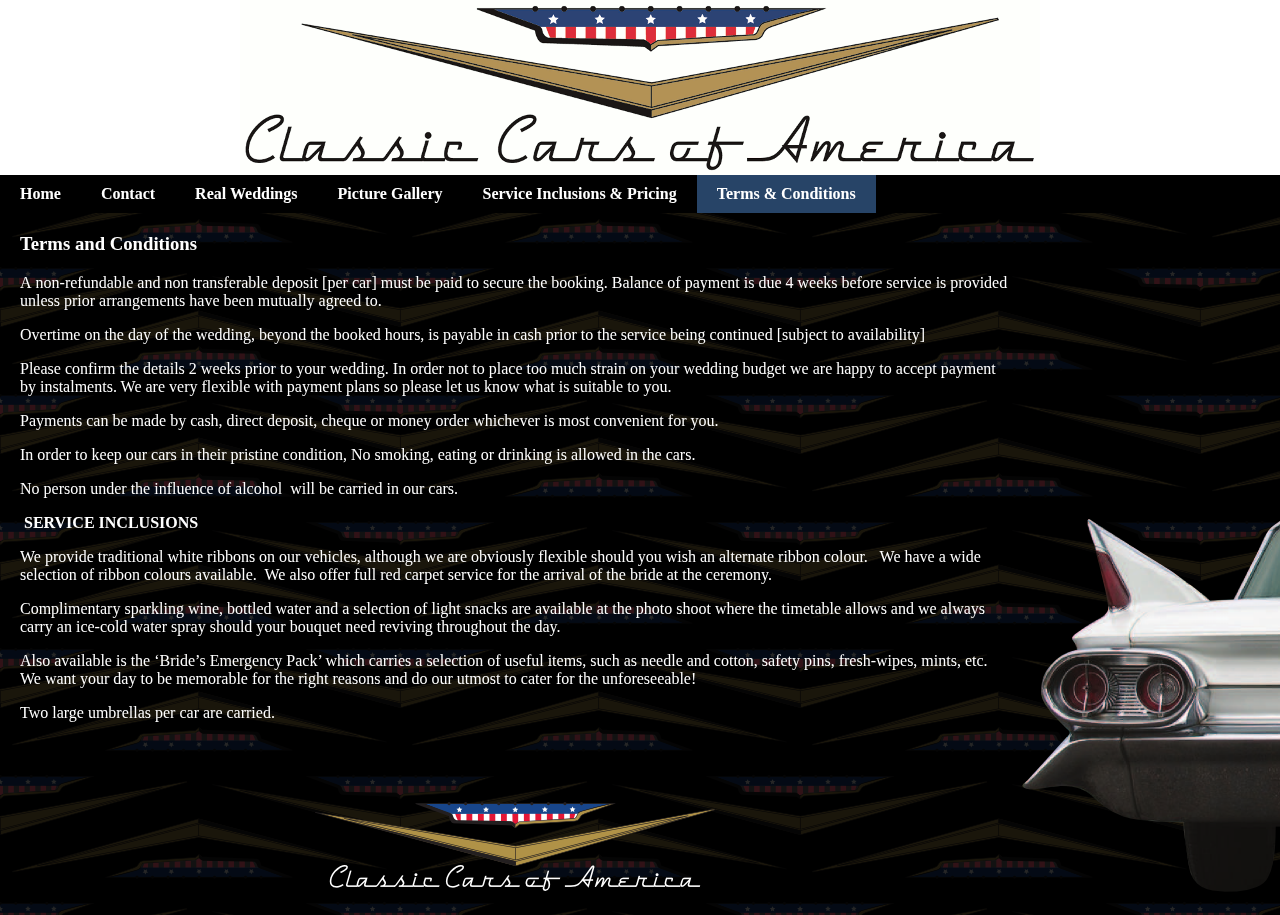
<file: terms-conditions/index.html>
<!DOCTYPE html PUBLIC "-//W3C//DTD XHTML 1.0 Strict//EN" "http://www.w3.org/TR/xhtml1/DTD/xhtml1-strict.dtd">
<html xmlns="http://www.w3.org/1999/xhtml" lang="en">
  <head>
    
  
      <title>Classic Cars of America | Terms &amp; Conditions</title>
      <link rel="stylesheet" href="../media/css/main.css@v=0.0.1.css" />
      <!--[if lte IE 6]>
      <style type="text/css">
        #overlay{
	    position: absolute;
            top: 220px;
        }
      </style>
      <![endif]-->
    
  <script type="text/javascript" src="../media/js/jquery-1.6.min.js"></script>
  <script type="text/javascript" src="../media/js/jquery.lightbox-0.5.js"></script>
  <link rel="stylesheet" type="text/css" href="../media/css/jquery.lightbox-0.5.css" media="screen" />
  <script type="text/javascript">
    $(function() {
      $('.gallery a').lightBox();
    });
  </script>

    <script type="text/javascript">

  var _gaq = _gaq || [];
  _gaq.push(['_setAccount', 'UA-24249014-1']);
  _gaq.push(['_trackPageview']);

  (function() {
    var ga = document.createElement('script'); ga.type = 'text/javascript'; ga.async = true;
    ga.src = ('https:' == document.location.protocol ? 'https://ssl' : 'http://www') + '.google-analytics.com/ga.js';
    var s = document.getElementsByTagName('script')[0]; s.parentNode.insertBefore(ga, s);
  })();

    </script>
  </head>
  <body class="">
    

    <div id="header">
      <ul class="navigation">
        
        <li><a  href="../index.html">Home</a></li><li><a  href="../contact/index.html">Contact</a></li><li><a  href="../real-weddings/index.html">Real Weddings</a></li><li><a  href="../picture-gallery/index.html">Picture Gallery</a></li><li><a  href="../service-inclusions-pricing/index.html">Service Inclusions &amp; Pricing</a></li><li><a class="active" href="index.html">Terms &amp; Conditions</a></li>
      </ul>
    </div>

    <div id="slideshow">
      

      
    </div>
    <div id="content">
      
  
    <h3>Terms and Conditions&nbsp;</h3>
<p>A&nbsp;non-refundable and non transferable deposit [per car] must be paid to secure the booking. Balance of payment is due 4 weeks before service is provided unless prior arrangements have been mutually agreed to. &nbsp;</p>
<p>Overtime on the day&nbsp;of the wedding, beyond the booked hours, is payable in cash prior to the service being continued [subject to availability]</p>
<p>Please confirm the details 2 weeks prior to your wedding.&nbsp;In order not to place too much strain on your wedding budget we are happy to accept payment by instalments. We are very flexible with payment plans so please let us know what&nbsp;is suitable to you.</p>
<p>Payments can be made by cash, direct deposit, cheque or money order whichever is most convenient for you.</p>
<p>In order to keep our cars in their pristine condition, No smoking, eating or drinking is allowed in the cars.</p>
<p>No person under the influence of alcohol&nbsp; will be carried in our cars.</p>
<p>&nbsp;<strong>SERVICE INCLUSIONS&nbsp;</strong><strong></strong></p>
<p>We&nbsp;provide traditional white ribbons on our vehicles, although&nbsp;we are obviously flexible should you wish an alternate ribbon colour.&nbsp;&nbsp; We have a wide selection of ribbon colours available.&nbsp; We also offer full red carpet service&nbsp;for&nbsp;the&nbsp;arrival of the bride at the ceremony.</p>
<p>Complimentary sparkling wine, bottled water and a selection of&nbsp;light snacks&nbsp;are available at the photo shoot where the timetable allows and we always carry an ice-cold water spray should your bouquet need reviving throughout the day.</p>
<p>Also available&nbsp;is the &lsquo;Bride&rsquo;s Emergency Pack&rsquo; which carries a selection of useful items, such as needle and cotton, safety pins, fresh-wipes, mints, etc. We want your day to be memorable for the right reasons and do our utmost to cater for the unforeseeable!</p>
<p>Two large&nbsp;umbrellas per car are carried.</p>
<p>&nbsp;</p>
  

      <div style="text-align: center; clear: both;"><img src="../media/images/signature_white.png" alt="Classic Cars of America" style="margin-top: 30px;" /></div>
    </div>

    <img id="overlay" src="../media/images/rear.png" alt="" />

    
  </body>
</html>
</file>
<file: media/css/main.css@v=0.0.1.css>
body {
    background-color: #000;
    color: #FFF;
    font-family: Georgia, serif;
    padding: 0px;
    margin: 0px;
    background-image: url(../images/tile15.png);
}

h1 {
    border: 1px solid #000;
    background-color: #222;
    color: #EEE;
    padding: 5px 20px;
}

div#header{
    background-color: white;
    background-image: url(../images/logo800.gif);
    background-position: top center;
    padding-top: 175px;
    background-repeat: no-repeat;
}

ul.navigation{
    list-style: none;
    padding: 0px;
    margin: 0px;
    background-color: black;
}

ul.navigation li{
    display: inline;
    margin: 0px;
    padding: 0px;
}

ul.navigation a{
    display: inline-block;
    padding: 10px 20px;
    background-color: black;
    color: white;
    text-decoration: none;
    font-weight: bold;
    margin: 0px;
}

ul.navigation a:hover{
    background-color: #DC313A;
    color: black;
}

ul.navigation a.active{
    background-color: #274467;
    color: white;
}

div#slideshow{
    position: absolute;
    left: 0px;
}

div#content{
    margin-left: 20px;
    margin-top: 20px;
    margin-bottom: 20px;
    margin-right: 270px;
}

.slideshow div#content{
    margin-left: 300px;
}

a{
    color: #7794A7;
}

/*div#content img{
    border: 4px solid white;
}*/

img.right{
    float: right;
    margin-left: 15px;
}

img.left{
    float: left;
    margin-right: 15px;
}

div.gallery{
    border: 1px solid #888;
    padding: 0px;
    clear: both;
}

div.gallery h3{
    margin: 0px;
    background-color: #274467;
    color: white;
    padding: 5px 20px;
}

div.gallery_photo{
    vertical-align: top;
    float: left;
    background-color: white;
    padding: 5px;
    width: 210px;
    margin: 10px;
}

.gallery_photo img{
    display: block;
    margin: auto;
    border: 4px solid white;
}

.gallery_photo span.caption{
    display: block;
    text-decoration: none;
    padding: 0px 5px;
}

.gallery_photo a{
    text-decoration: none;
}

#overlay{
    position: fixed; 
    bottom: 0px;
    right: 0px; 
    z-index: -1;
}
</file>
